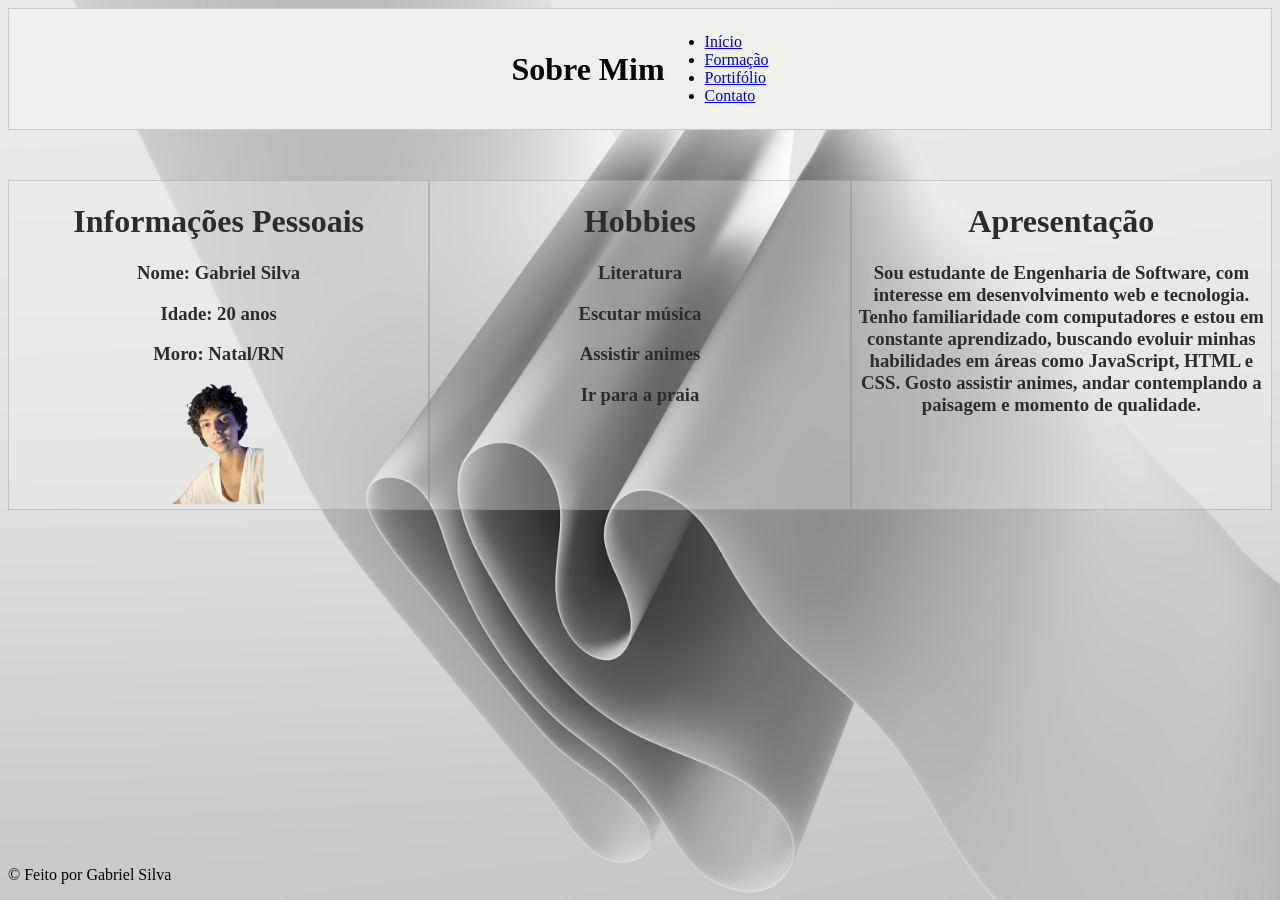
<file: index.html>
<!DOCTYPE html>
<html lang="pt-br">
<head>
    <meta charset="UTF-8">
    <meta name="viewport" content="width=device-width, initial-scale=1.0">
    <title>Sobre Mim</title>
    <link rel="stylesheet" href="CSS/style.css">
</head>
<body>

    <header id="navBar"> <!--Importante sempre deixar a barra de navegação padronizada!-->
        <h1>Sobre Mim</h1>
        <nav>
            <ul id="lista">
                <li><a href="index.html">Início</a></li>
                <li><a href="HTML/formacao.html">Formação</a></li>
                <li><a href="HTML/portfolio.html">Portifólio</a></li>
                <li><a href="HTML/contato.html">Contato</a></li>
            </ul>
        </nav>
    </header>
    <!--Containers de Informações-->
    <main>
        <div class="container">
            <div class="content-1">
                <h1>Informações Pessoais</h1>
                <h3>Nome: Gabriel Silva</h3>
                <h3>Idade: 20 anos</h3>
                <h3>Moro: Natal/RN</h3>
                <img src="images/eu2.jpeg" class="navFoto">
            </div>
            <div class="content-2">
                <h1>Hobbies</h1>
                <h3>Literatura</h3>
                <h3>Escutar música</h3>
                <h3>Assistir animes</h3>
                <h3>Ir para a praia</h3>
            </div>
            <div class="content-3">
                <h1>Apresentação</h1>
                <h3>Sou estudante de Engenharia de Software, com interesse em desenvolvimento web e tecnologia. Tenho familiaridade com computadores e estou em constante aprendizado, buscando evoluir minhas habilidades em áreas como JavaScript, HTML e CSS.
                    Gosto assistir animes, andar contemplando a paisagem e momento de qualidade.
                </h3>
            </div>
        </div>
    </main>

    <footer>
        <p>&copy; Feito por Gabriel Silva</p>
    </footer>
</body>
</html>
</file>
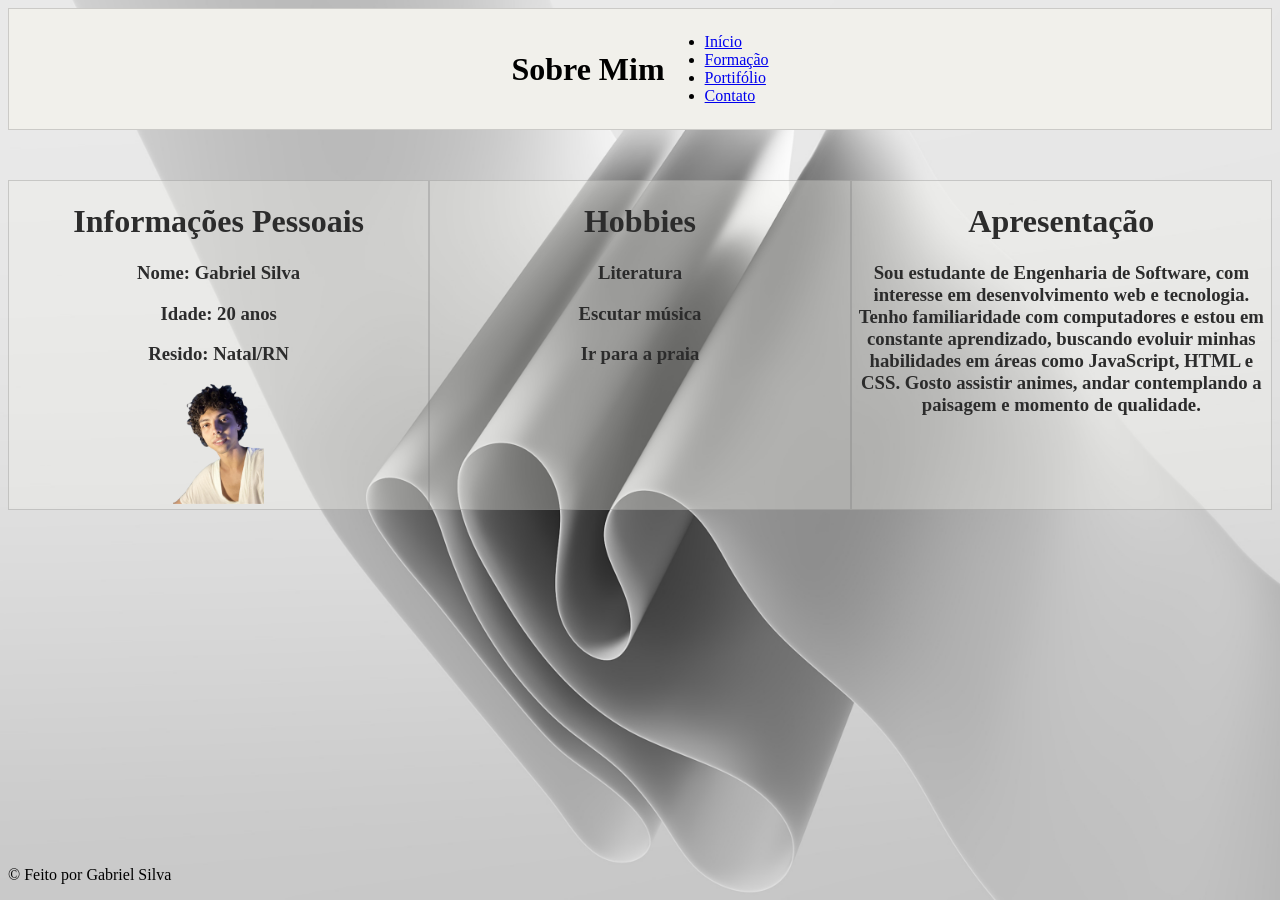
<file: HTML/index.html>
<!DOCTYPE html>
<html lang="pt-br">
<head>
    <meta charset="UTF-8">
    <meta name="viewport" content="width=device-width, initial-scale=1.0">
    <title>Sobre Mim</title>
    <link rel="stylesheet" href="/CSS/style.css">
</head>
<body>

    <header id="navBar"> <!--Importante sempre deixar a barra de navegação padronizada!-->
        <h1>Sobre Mim</h1>
        <nav>
            <ul id="lista">
                <li><a href="index.html">Início</a></li>
                <li><a href="formacao.html">Formação</a></li>
                <li><a href="portfolio.html">Portifólio</a></li>
                <li><a href="contato.html">Contato</a></li>
            </ul>
        </nav>
    </header>
    <!--Containers de Informações-->
    <main>
        <div class="container">
            <div class="content-1">
                <h1>Informações Pessoais</h1>
                <h3>Nome: Gabriel Silva</h3>
                <h3>Idade: 20 anos</h3>
                <h3>Resido: Natal/RN</h3>
                <img src="../images/eu2.jpeg" class="navFoto">
            </div>
            <div class="content-2">
                <h1>Hobbies</h1>
                <h3>Literatura</h3>
                <h3>Escutar música</h3>
                <h3>Ir para a praia</h3>
            </div>
            <div class="content-3">
                <h1>Apresentação</h1>
                <h3>Sou estudante de Engenharia de Software, com interesse em desenvolvimento web e tecnologia. Tenho familiaridade com computadores e estou em constante aprendizado, buscando evoluir minhas habilidades em áreas como JavaScript, HTML e CSS.
                    Gosto assistir animes, andar contemplando a paisagem e momento de qualidade.
                </h3>
            </div>
        </div>
    </main>

    <footer>
        <p>&copy; Feito por Gabriel Silva</p>
    </footer>
</body>
</html>
</file>
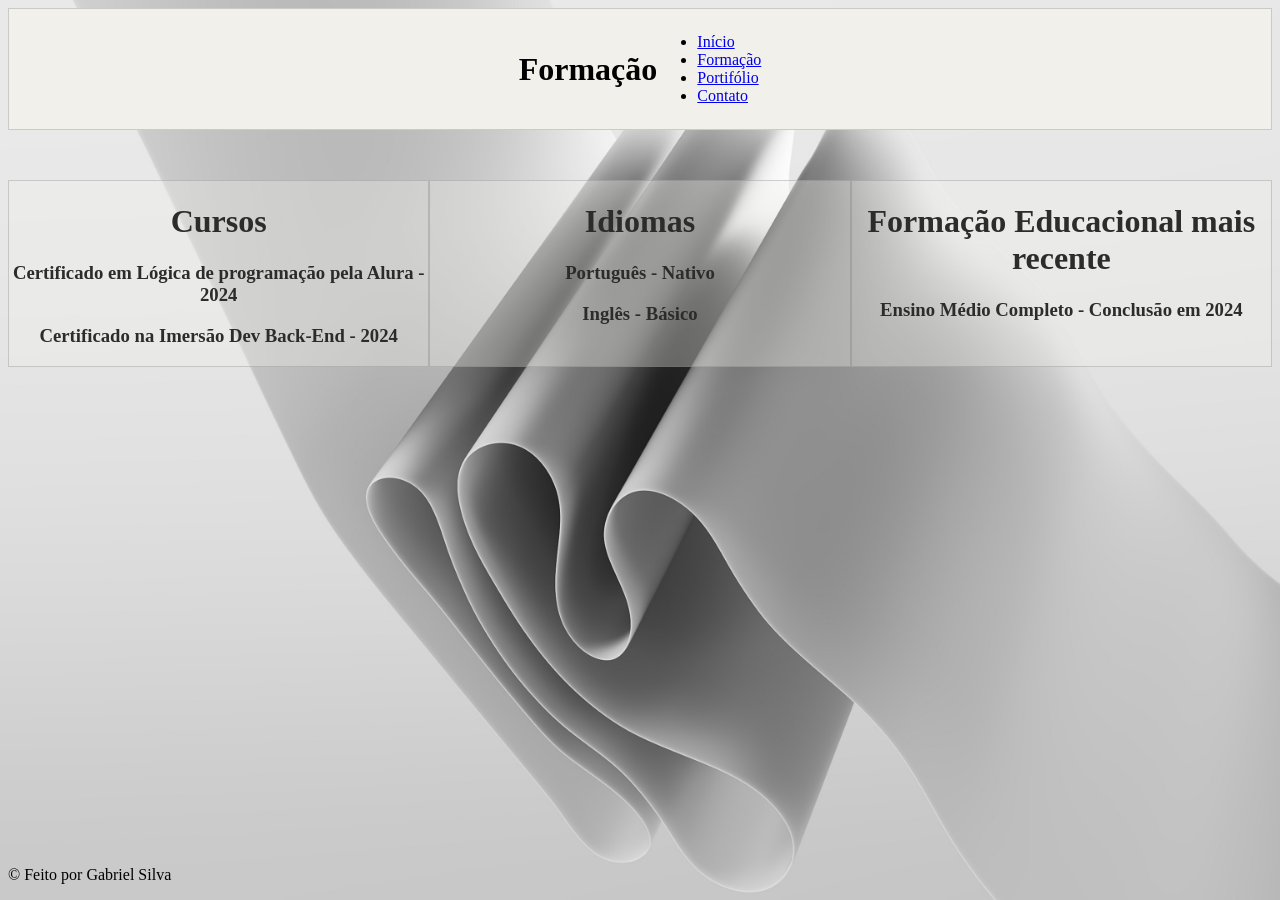
<file: HTML/formacao.html>
<!DOCTYPE html>
<html lang="pt-br">
<head>
    <meta charset="UTF-8">
    <meta name="viewport" content="width=device-width, initial-scale=1.0">
    <title>Sobre Mim</title>
    <link rel="stylesheet" href="/CSS/style.css">
</head>
<body>

    <header id="navBar"> <!--Importante sempre deixar a barra de navegação padronizada!-->
        <h1>Formação</h1>
        <nav>
            <ul id="lista">
                <li><a href="/index.html">Início</a></li>
                <li><a href="formacao.html">Formação</a></li>
                <li><a href="portfolio.html">Portifólio</a></li>
                <li><a href="contato.html">Contato</a></li>
            </ul>
        </nav>
    </header>
    <!--Containers de Informações-->
    <main>
        <div class="container">
            <div class="content-1">
                <h1>Cursos</h1>
                <h3>Certificado em Lógica de programação pela Alura - 2024</h3>
                <h3>Certificado na Imersão Dev Back-End - 2024</h3>
            </div>
            <div class="content-2">
                <h1>Idiomas</h1>
                <h3>Português - Nativo</h3>
                <h3>Inglês - Básico</h3>
            </div>
            <div class="content-3">
                <h1>Formação Educacional mais recente</h1>
                <h3>Ensino Médio Completo - Conclusão em 2024</h3>
            </div>
        </div>
    </main>

    <footer>
        <p>&copy; Feito por Gabriel Silva</p>
    </footer>
</body>
</html>
</file>
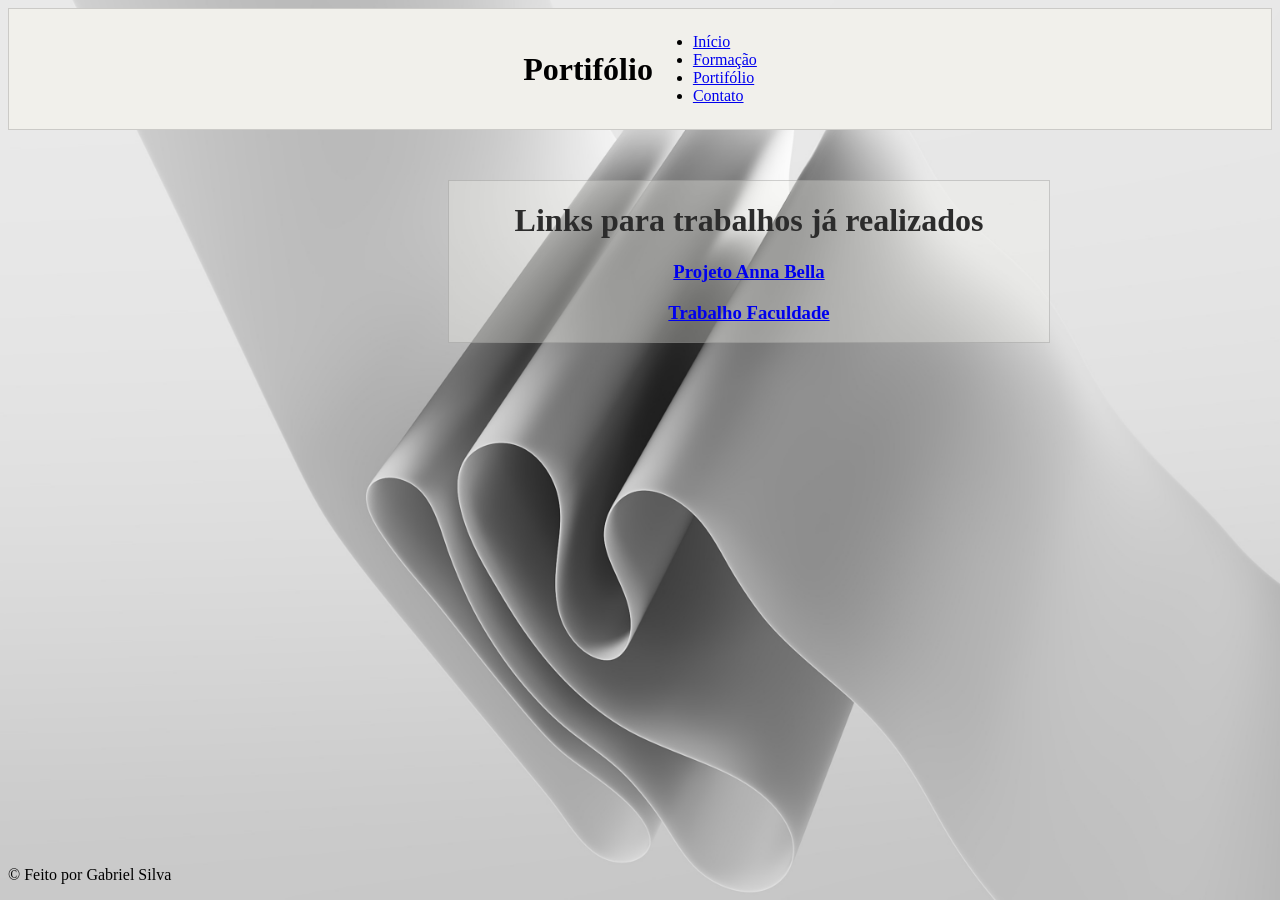
<file: HTML/portfolio.html>
<!DOCTYPE html>
<html lang="pt-br">
<head>
    <meta charset="UTF-8">
    <meta name="viewport" content="width=device-width, initial-scale=1.0">
    <title>Sobre Mim</title>
    <link rel="stylesheet" href="/CSS/style.css">
</head>
<body>

    <header id="navBar"> <!--Importante sempre deixar a barra de navegação padronizada!-->
        <h1>Portifólio</h1>
        <nav>
            <ul id="lista">
                <li><a href="/index.html">Início</a></li>
                <li><a href="formacao.html">Formação</a></li>
                <li><a href="portfolio.html">Portifólio</a></li>
                <li><a href="contato.html">Contato</a></li>
            </ul>
        </nav>
    </header>
    <!--Links de projetos no Git-->
    <main>
        <div class="container">
            <div class="content-4">
                <h1>Links para trabalhos já realizados</h1>
                <h3><a href="https://github.com/Aulirus/Projeto-Anna-Bella.git">Projeto Anna Bella</a></h3>
                <h3><a href="https://github.com/Aulirus/Trabalho-Faculdade">Trabalho Faculdade</a></h3>
            </div>
        </div>
    </main>

    <footer>
        <p>&copy; Feito por Gabriel Silva</p>
    </footer>
</body>
</html>
</file>
<file: CSS/style.css>
body{
    background-image: url("../images/folded.jpeg");
    background-repeat: no-repeat;
    background-size: 1600px;
    font-family: Cambria, Cochin, Georgia, Times, 'Times New Roman', serif;
}

footer{
    position: absolute;
    bottom: 0;
    width: 100%;

}

#navBar{
    background-color: #f1f0eb;
    border: 1px solid rgba(122, 122, 122, 0.322);
    height: 120px;
    display: flex;
    flex-direction: row;
    justify-content: center;
    align-items: center;
}

.navFoto{
    width: 91px;
}

.container{
    align-content: space-between;
    display: flex;
    margin-top: 50px;
}

.content-1 {
    border: 1px solid rgba(122, 122, 122, 0.322);
    color: rgb(44, 44, 44);
    background-color: #f1f0eb56;
    backdrop-filter: blur(degree-of-blur);
    text-align: center;
    width: 600px;
    max-width: 600px;
    max-height: 600px;
    width: 100%;
    height: auto;
    padding: 1px;
}

.content-2 {
    border: 1px solid rgba(122, 122, 122, 0.322);
    color: rgb(44, 44, 44);
    background-color: #f1f0eb56;
    backdrop-filter: blur(degree-of-blur);
    text-align: center;
    width: 600px;
    max-width: 600px;
    max-height: 600px;
    width: 100%;
    height: auto;
    padding: 1px;
}

.content-3 {
    border: 1px solid rgba(122, 122, 122, 0.322);
    color: rgb(44, 44, 44);
    background-color: #f1f0eb56;
    backdrop-filter: blur(degree-of-blur);
    text-align: center;
    width: 600px;
    max-width: 600px;
    max-height: 600px;
    width: 100%;
    height: auto;
    padding: 1px;
}

.content-4 {
    border: 1px solid rgba(122, 122, 122, 0.322);
    color: rgb(44, 44, 44);
    background-color: #f1f0eb56;
    backdrop-filter: blur(degree-of-blur);
    justify-content: center absolute;
    text-align: center;
    align-items: center;
    width: 600px;
    max-width: 600px;
    max-height: 600px;
    width: 100%;
    height: auto;
    margin-left: 440px;
    padding: 1;
}
</file>
